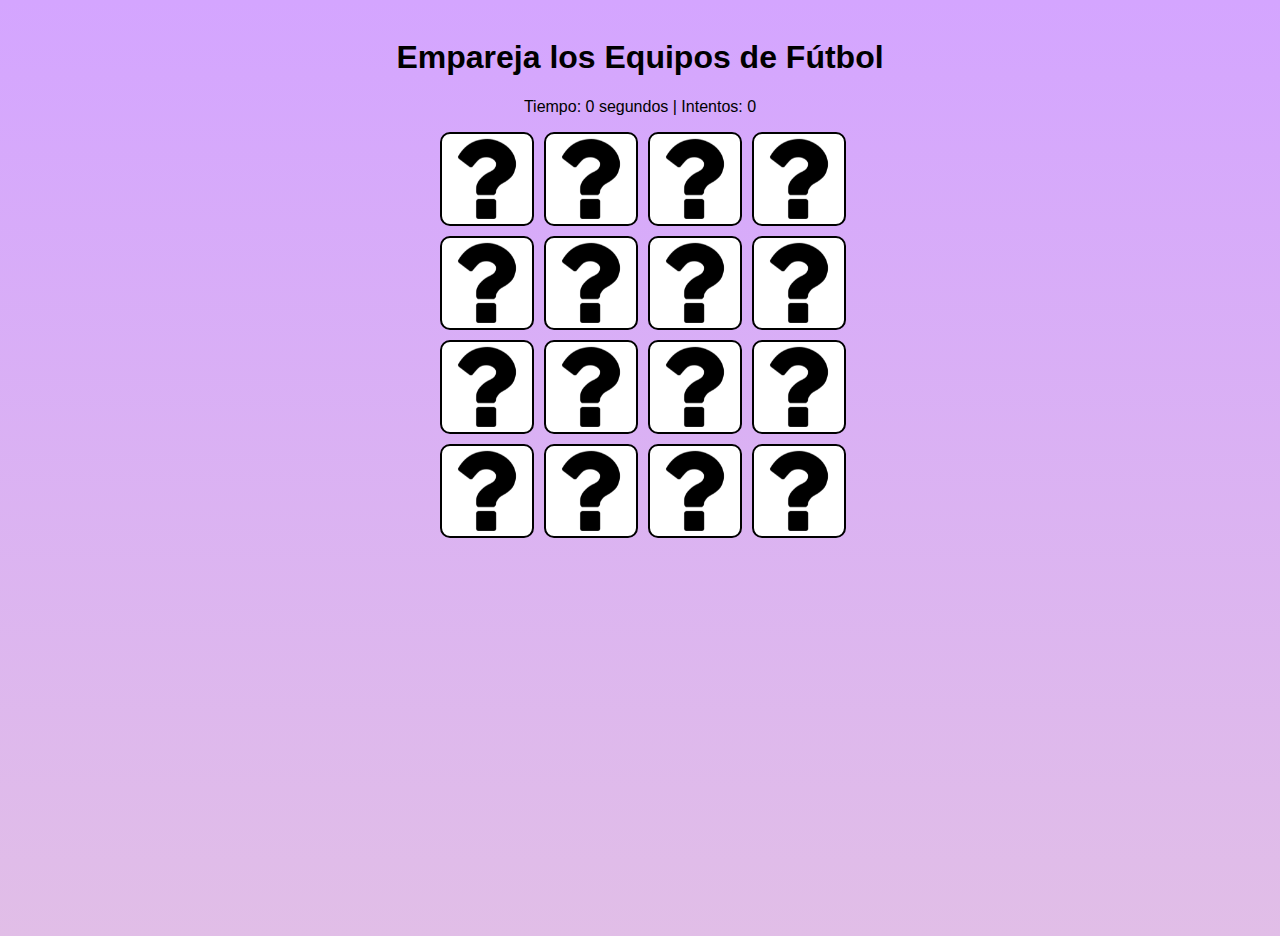
<file: JuegoEmparejar/index.html>
<!DOCTYPE html>
<html lang="es">
<head>
    <meta charset="UTF-8">
    <meta name="viewport" content="width=device-width, initial-scale=1.0">
    <title>Juego de Emparejar Cartas</title>
    <link rel="stylesheet" href="./styles.css">
</head>
<body>
    <h1>Empareja los Equipos de Fútbol</h1>
    <p>Tiempo: <span id="timer">0</span> segundos | Intentos: <span id="attempts">0</span></p>
    <div class="grid" id="gameBoard"></div>
    <p id="message"></p>
    <button id="restartButton" class="hidden">Jugar de Nuevo</button>
    <script src="./script.js"></script>
</body>
</html>
</file>
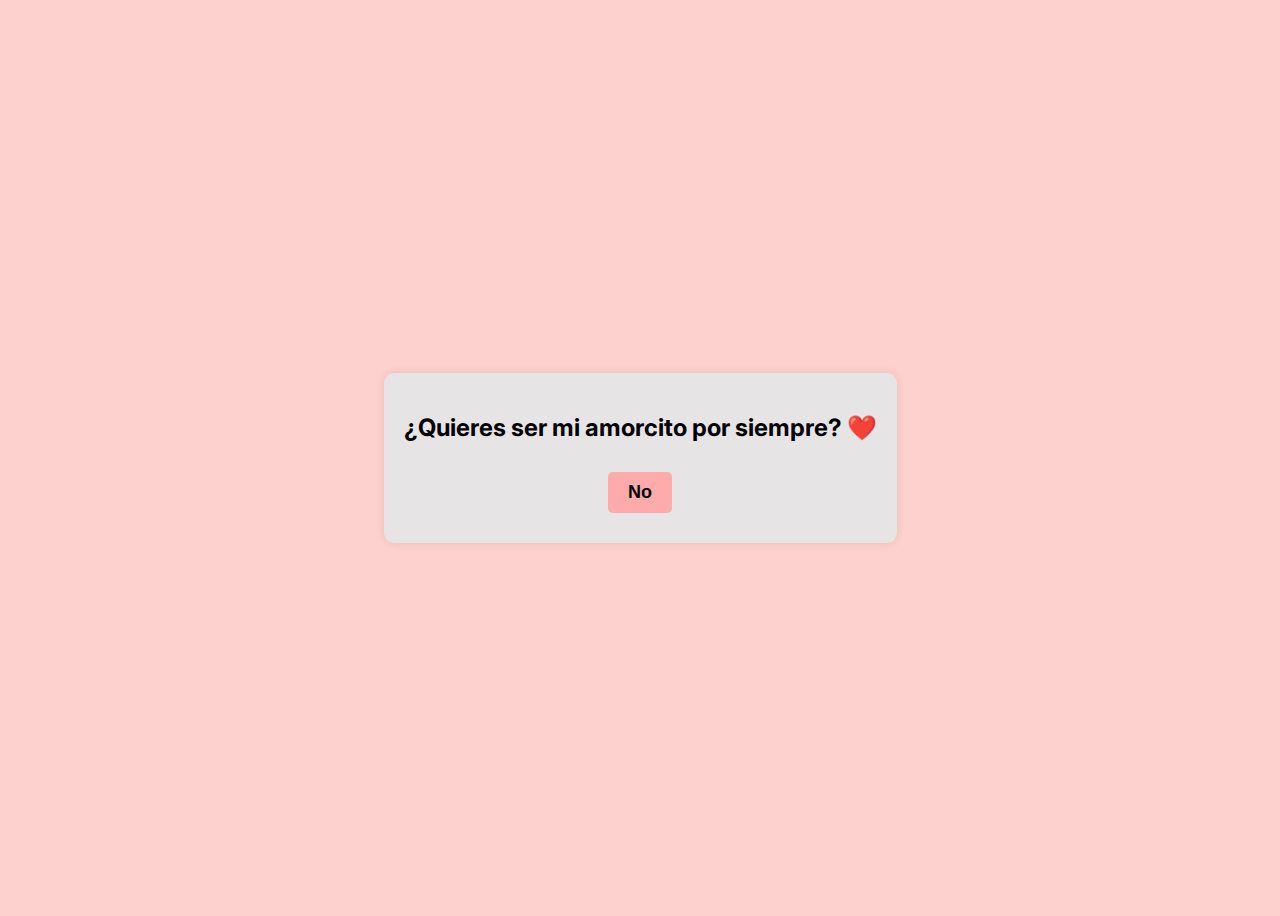
<file: JuegoPeticionAmorosa/index.html>
<!DOCTYPE html>
<html lang="es">
<head>
    <meta charset="UTF-8">
    <meta name="viewport" content="width=device-width, initial-scale=1.0">
    <title>¿Quieres ser mi amorcito?</title>
    <link rel="stylesheet" href="./styles.css">
</head>
<body>
    <div class="container">
        <h2 id="msg">¿Quieres ser mi amorcito por siempre? ❤️</h2>
        <div class="buttons">
            <button id="yes" onclick="acceptLove()">Sí</button>
            <button id="no" onmouseover="moveNoButton()">No</button>
        </div>
    </div>
    <script src="./script.js"></script>
</body>
</html>
</file>
<file: JuegoEmparejar/styles.css>
body {
    font-family: Arial, sans-serif;
    text-align: center;
    padding: 10px;
    height: 100vh;
    background: linear-gradient(to bottom, #d4a5ff, #e1bee7);
    overflow: hidden;
}

.grid {
    display: grid;
    grid-template-columns: repeat(4, 1fr);
    gap: 10px;
    width: 100%;
    max-width: 400px;
    margin: auto;
}

.card {
    width: 90px;
    height: 90px;
    border: 2px solid #000;
    border-radius: 10px;
    display: flex;
    align-items: center;
    justify-content: center;
    background-color: #fff;
    cursor: pointer;
    position: relative;
    transform-style: preserve-3d;
    transition: transform 0.5s;
}

.card.flipped {
    transform: rotateY(180deg);
}

.card img {
    width: 80px;
    height: 80px;
    object-fit: contain;
    display: block;
    position: absolute;
    backface-visibility: hidden;
}

.card .front {
    transform: rotateY(180deg);
}

.hidden {
    display: none;
}

#message {
    font-size: 1.2em;
    margin-top: 10px;
    height: 30px;
}

#restartButton {
    margin-top: 10px;
    padding: 12px 15px;
    font-size: 1.2em;
    border: none;
    background-color: #007BFF;
    color: white;
    border-radius: 8px;
    cursor: pointer;
}

#restartButton:hover {
    background-color: #0056b3;
}

@media (max-width: 768px) {
    .grid {
        max-width: 300px;
    }

    .card {
        width: 70px;
        height: 70px;
    }

    .card img {
        width: 60px;
        height: 60px;
    }

    #restartButton {
        font-size: 1em;
        padding: 10px;
    }
}

@media (max-width: 500px) {
    .grid {
        max-width: 250px;
    }

    .card {
        width: 50px;
        height: 50px;
    }

    .card img {
        width: 40px;
        height: 40px;
    }

    h1 {
        font-size: 1.5em;
    }

    #message {
        font-size: 1em;
    }

    #restartButton {
        font-size: 0.9em;
        padding: 8px;
    }
}
</file>
<file: JuegoPeticionAmorosa/styles.css>
@import url('https://fonts.googleapis.com/css2?family=Inter:wght@300;400;600&display=swap');

body {
    font-family: 'Inter', sans-serif;
    text-align: center;
    display: flex;
    flex-direction: column;
    justify-content: center;
    align-items: center;
    height: 100vh;
    overflow: hidden;
    background-color: #fdd1ce;
}

.container {
    background: rgb(230, 228, 228); 
    padding: 20px;
    border-radius: 10px;
    box-shadow: 0 0 10px rgba(0, 0, 0, 0.1);
}

.containerFinal{
    background: rgb(230, 228, 228); 
    padding: 50px;
    border-radius: 10px;
    box-shadow: 0 0 10px rgba(0, 0, 0, 0.1);
} 

.buttons {
    margin-top: 20px;
    display: flex;
    justify-content: center;
    align-items: center;
    gap: 20px;
}

button {
    font-size: 18px;
    padding: 10px 20px;
    margin: 10px;
    cursor: pointer;
    border: none;
    border-radius: 5px;
    font-weight: 600; 
}

#yes {
    background-color: #A7E8BD; 
}

#no {
    background-color: #FFABAB;
    position: absolute;
}
</file>
